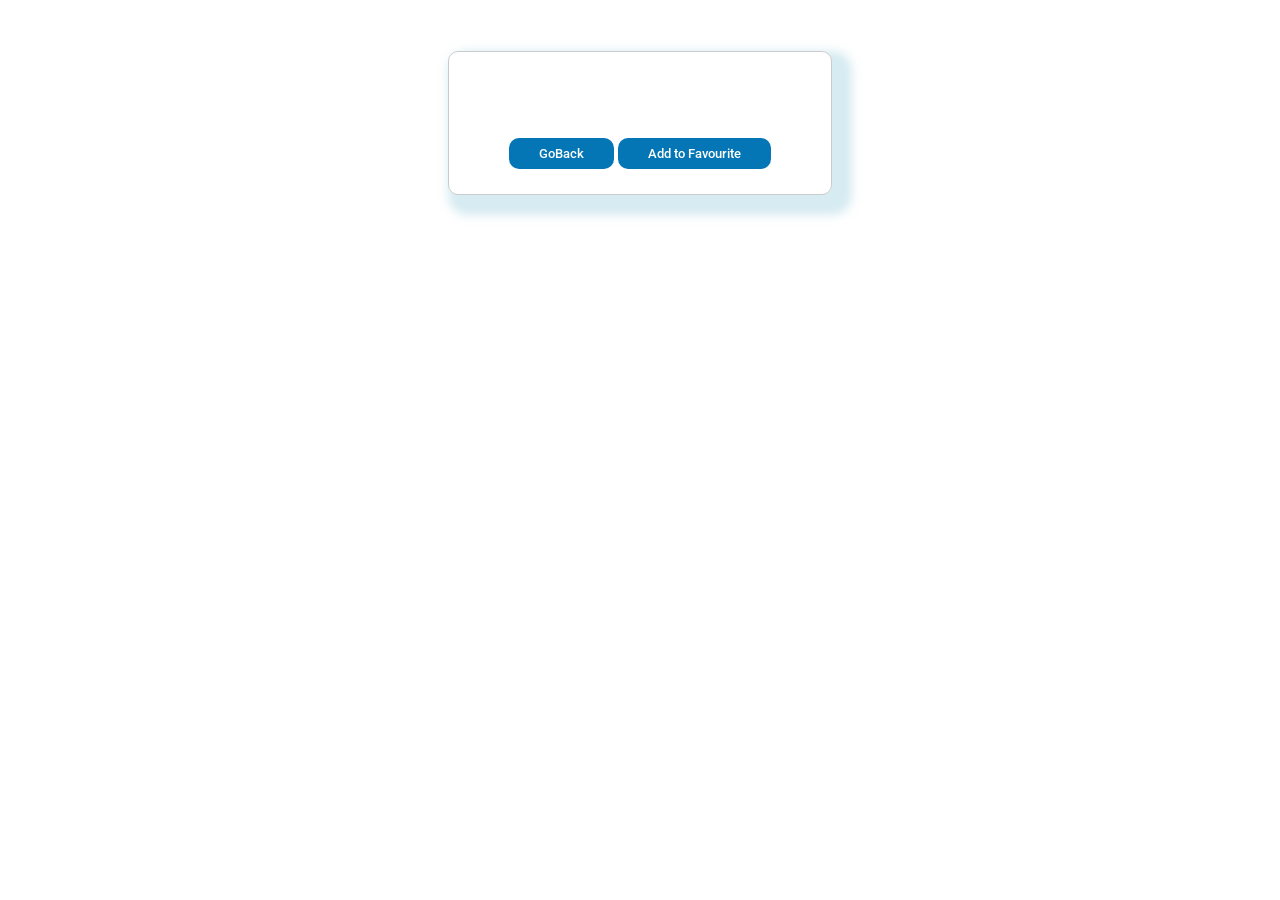
<file: detailspage.html>
<!DOCTYPE html>
<html lang="en">

<head>
    <meta charset="UTF-8" />
    <meta http-equiv="X-UA-Compatible" content="IE=edge" />
    <meta name="viewport" content="width=device-width, initial-scale=1.0" />
    <title>Details page</title>
    <link rel="stylesheet" href="details.css" />
</head>

<body>
    <h1 id="movieDetails"></h1> 
    <div class="movie-div-place">
        <div class="movie-detail-div">
            <div id="imageDiv"></div>
            <p id="movieName"></p>
            <p id="rating"></p>
            <p id="genree"></p>
            <p id="overview"></p>
            <div class="listButton">
                <button class="buttons" id="goback" onclick="goBack()">GoBack</button>
                <button class="buttons" id="addToFav">Add to Favourite</button>
            </div>
        </div>
    </div>

    <script src="details.js"></script>
</body>

</html>
</file>
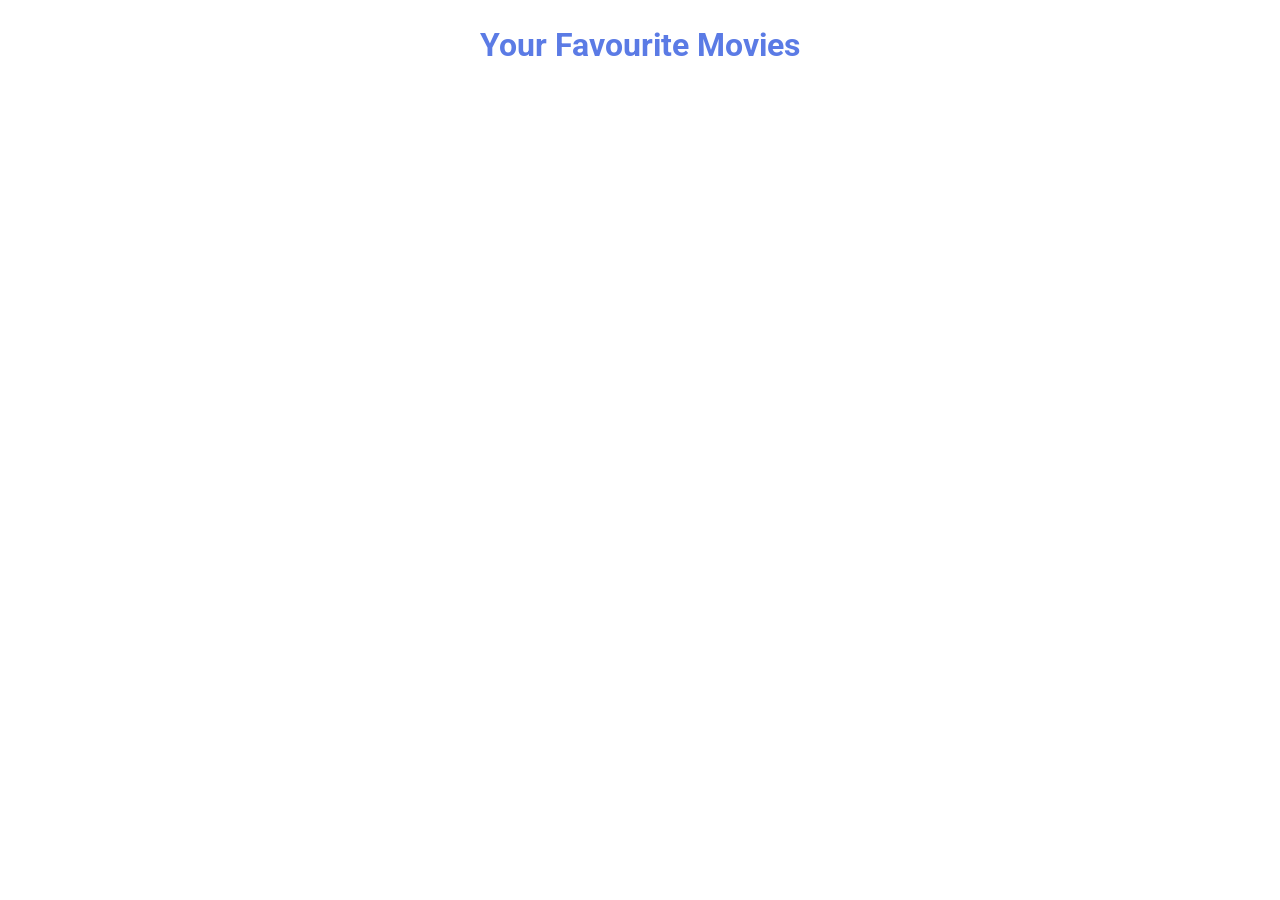
<file: favouritepage.html>
<!DOCTYPE html>
<html lang="en">

<head>
    <meta charset="UTF-8">
    <meta http-equiv="X-UA-Compatible" content="IE=edge">
    <meta name="viewport" content="width=device-width, initial-scale=1.0">
    <title>Favorite Page</title>
    <link rel="stylesheet" href="favoritepage.css">
    <!-- <link rel="stylesheet" href="details.css"> -->

</head>

<body>
    <div class="favourite-page">
        <h1 id="movieDetails">Your Favourite Movies</h1>
        <p class="noting"></p>
        <div class="movies-list-div">
            <!-- <div class="movie-detail-div">
                <img class="image-list">
                <p id="movieName"></p>
                <p id="rating"></p>
                <p id="genree"></p>
                <p id="overview"></p>
                <div class="listButton">
                    <button class="buttons" onclick="goBack()">GoBack</button>
                   
                    <button class="buttons" id="addToFav">Remove</button>
                </div>
            </div> -->
        </div>
    </div>

    <script src="favouritepage.js"></script>
</body>

</html>
</file>
<file: details.css>
@import url('https://fonts.googleapis.com/css2?family=Montserrat&family=Roboto&display=swap');
*{
    padding: 0;
    margin: 0;
    box-sizing: border-box;
}
#movieDetails{
    text-align: center;
    margin-top: 2%;
    font-family: 'Roboto', sans-serif;
    color: rgb(91, 123, 229);
}
.movie-div-place{
    display: flex;
    align-items: center; 
    justify-content: center;
}
.movie-detail-div{
    /* background-color: red; */
    margin-top: 2%;
    width: 30%;
    display: flex;
    flex-direction: column;
    padding: 2% 2.5%;
    align-items: center;
    border-radius: 10px;
    box-shadow: 10px 10px 10px 10px rgba(173, 216, 230, 0.5);
    transition: all 0.6s;
    border: 1px solid rgba(149, 151, 151, 0.5);
}
.movie-detail-div:hover {
    transform: scale(1.04);
    box-shadow: 10px 10px 10px 10px rgba(174, 145, 243, 0.5);
    cursor: pointer;
  }
#imageDiv>img{
    height: 200px;
    width: 200px;
    border-radius:10px;
}
#movieName{
    font-size: 18px;
    font-family: 'Roboto', sans-serif;
    font-weight: 800;
    margin-top: 10px;
}
#rating{
    font-size: 14px;
    font-family: 'Roboto', sans-serif;
    font-weight: 800;
    margin-top: 10px;
}
#overview{
    font-size: 14px;
    font-family: 'Roboto', sans-serif;
    font-weight: 600;
    color: rgb(81, 75, 75);
    margin-top: 10px;
}
#genree{
    font-size: 12px;
    font-family: 'Roboto', sans-serif;
    font-weight: 600;
    color: rgb(81, 75, 75);
    margin-top: 10px;
}
.listButton{
    margin-top: 20px;
   justify-content: space-around;
}
.buttons{
    padding: 8px 30px;
    border: none;
    /* outline: none; */
    background-color: #0476B5;
    border-radius: 10px;
    color: white;
    font-family: 'Roboto', sans-serif;
    font-weight: 500;

}
.buttons:hover{
    opacity: 0.9;
    cursor: pointer;
}

/* Responsive */
@media only screen and (max-width: 768px){
    .movie-detail-div{
        /* background-color: red; */
        margin-top: 2%;
        margin-left: 12%;
        margin-right: 19%;
        width: 60%;
        display: flex;
        flex-direction: column;
        padding: 2% 2.5%;
        align-items: center;
        border-radius: 10px;
        box-shadow: 10px 10px 10px 10px rgba(173, 216, 230, 0.5);
        transition: all 0.6s;
        border: 1px solid rgba(149, 151, 151, 0.5);
    }
    #movieDetails{
        font-size: 20px;
    }
    #movieName{
        font-size: 12px;
    }
    #rating{
        font-size: 12px;
    }
    #genree{
        font-size: 10px;
    }
    #overview{
        font-size: 11px;
    }
    .buttons{
        margin: 5px;
        padding: 0px 12px;
        font-weight: 300;
        display: flex;
        justify-content: space-between;
    }
    #imageDiv>img {
        height: 150px;
        width: 175px;
    }

}
</file>
<file: favoritepage.css>
@import url('https://fonts.googleapis.com/css2?family=Montserrat&family=Roboto&display=swap');
*{
    padding: 0;
    margin: 0;
    box-sizing: border-box;
}
#movieDetails{
    text-align: center;
    margin-top: 2%;
    font-family: 'Roboto', sans-serif;
    color: rgb(91, 123, 229);
}
.noting{
    text-align: center;
    margin-top: 2%;
    font-family: cursive;
    /* font: message-box; */
}
.movie-div-place{
    display: flex;
    align-items: center; 
    justify-content: center;
}
.movie-detail-div{
    /* background-color: red; */
    margin-top: 2%;
    margin-left: 2%;
    width: 30%;
    display: flex;
    flex-direction: column;
    padding: 2% 2.5%;
    align-items: center;
    border-radius: 10px;
    box-shadow: 10px 10px 10px 10px rgba(173, 216, 230, 0.5);
    transition: all 0.6s;
    border: 1px solid rgba(149, 151, 151, 0.5);
}
.movie-detail-div:hover {
    transform: scale(1.04);
    box-shadow: 10px 10px 10px 10px rgba(174, 145, 243, 0.5);
    cursor: pointer;
  }
#imageDiv>img{
    height: 200px;
    width: 200px;
    border-radius:10px;
}
#movieName{
    font-size: 18px;
    font-family: 'Roboto', sans-serif;
    font-weight: 800;
    margin-top: 10px;
}
#rating{
    font-size: 14px;
    font-family: 'Roboto', sans-serif;
    font-weight: 800;
    margin-top: 10px;
}
#overview{
    font-size: 14px;
    font-family: 'Roboto', sans-serif;
    font-weight: 600;
    color: rgb(81, 75, 75);
    margin-top: 10px;
}
#genree{
    font-size: 12px;
    font-family: 'Roboto', sans-serif;
    font-weight: 600;
    color: rgb(81, 75, 75);
    margin-top: 10px;
}
.listButton{
    margin-top: 20px;
   justify-content: space-around;
}
.buttons{
    padding: 8px 30px;
    border: none;
    /* outline: none; */
    background-color: #0476B5;
    border-radius: 10px;
    color: white;
    font-family: 'Roboto', sans-serif;
    font-weight: 500;

}
.buttons:hover{
    opacity: 0.9;
    cursor: pointer;
}


.image-list{
    height: 200px;
    width: 200px;
    border-radius:10px;
}
.movies-list-div{
    display: flex;
    gap: 1%;
}
.movie-genree{
    display: flex;
}

/* Responsive */
@media only screen and (max-width: 768px){
    .movie-detail-div{
        /* background-color: red; */
        margin-top: 2%;
        margin-left: 5%;
        margin-right: 2%;
        width: 60%;
        display: flex;
        flex-direction: column;
        padding: 2% 2.5%;
        align-items: center;
        border-radius: 10px;
        box-shadow: 10px 10px 10px 10px rgba(173, 216, 230, 0.5);
        transition: all 0.6s;
        border: 1px solid rgba(149, 151, 151, 0.5);
    }
    #movieDetails{
        font-size: 20px;
    }
    #movieName{
        font-size: 12px;
    }
    #rating{
        font-size: 12px;
    }
    #genree{
        font-size: 10px;
    }
    #overview{
        font-size: 11px;
    }
    .buttons{
        margin: 5px;
        padding: 0px 12px;
        font-weight: 300;
        display: flex;
        justify-content: space-between;
    }
    #imageDiv>img {
        height: 150px;
        width: 175px;
    }

}
</file>
